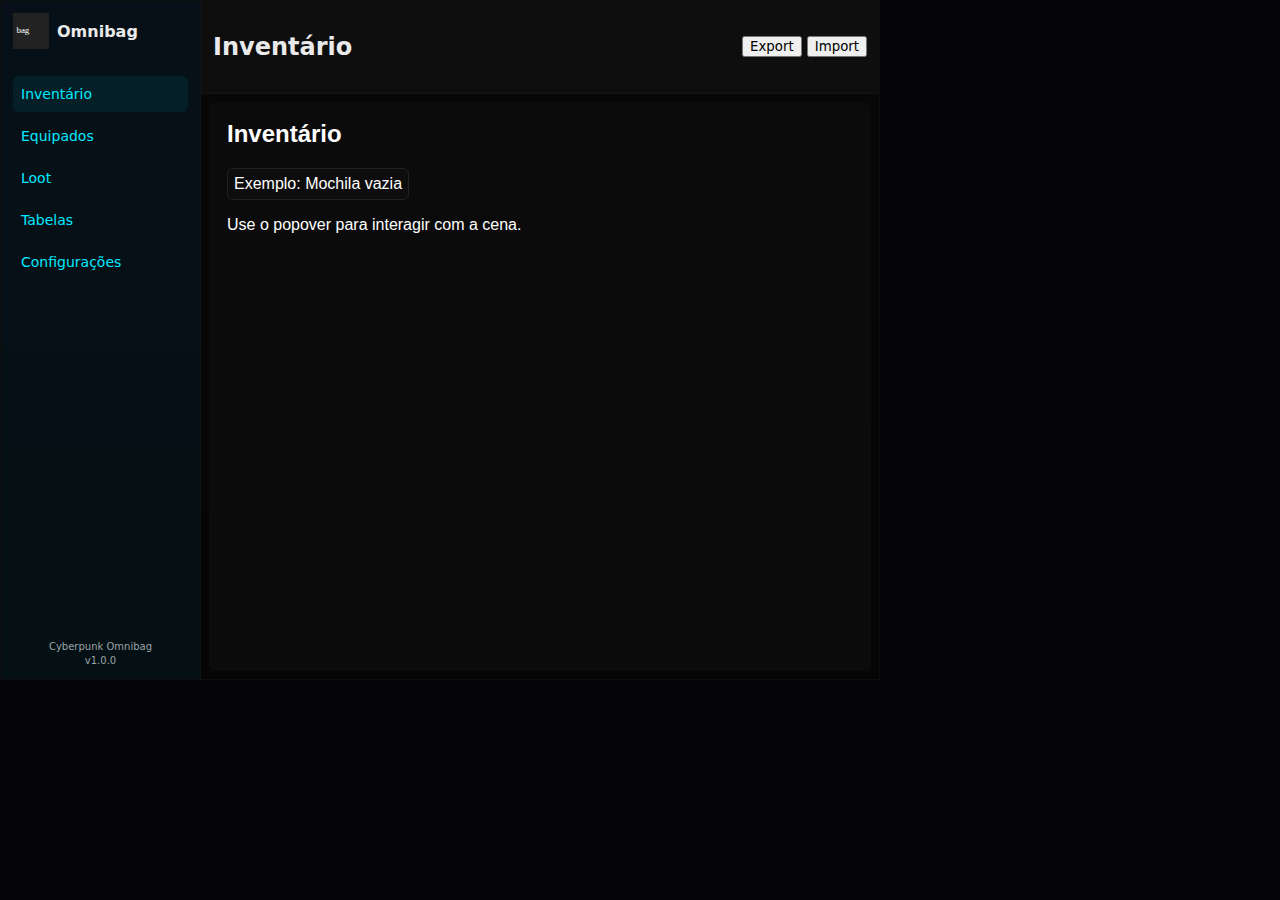
<file: index.html>
<!doctype html>
<html lang="pt-BR">
<head>
  <meta charset="utf-8" />
  <meta name="viewport" content="width=device-width,initial-scale=1" />
  <title>Cyberpunk Omnibag</title>
  <link rel="stylesheet" href="style.css">
  <link rel="icon" href="assets/icons/bag.svg" type="image/svg+xml" />
</head>
<body>
  <div class="omnibag-root sidebar-layout">
    <aside class="omnibag-side">
      <div class="brand">
        <img src="assets/icons/bag.svg" alt="bag" />
        <h1>Omnibag</h1>
      </div>
      <nav class="side-nav">
        <button class="side-btn active" data-panel="panels/inventory.html">Inventário</button>
        <button class="side-btn" data-panel="panels/equipped.html">Equipados</button>
        <button class="side-btn" data-panel="panels/loot.html">Loot</button>
        <button class="side-btn" data-panel="panels/tables.html">Tabelas</button>
        <button class="side-btn" data-panel="panels/settings.html">Configurações</button>
      </nav>
      <div class="side-footer">
        <small>Cyberpunk Omnibag<br/>v1.0.0</small>
      </div>
    </aside>

    <main class="omnibag-main">
      <header class="main-header">
        <div class="main-title"><h2 id="panel-title">Inventário</h2></div>
        <div class="main-actions">
          <button id="btn-export">Export</button>
          <button id="btn-import">Import</button>
          <input id="import-file" type="file" accept=".json" style="display:none" />
        </div>
      </header>

      <section class="panel-container">
        <iframe id="panel-iframe" src="panels/inventory.html" frameborder="0"></iframe>
      </section>
    </main>
  </div>

  <script type="module" src="js/main.js"></script>
</body>
</html>
</file>
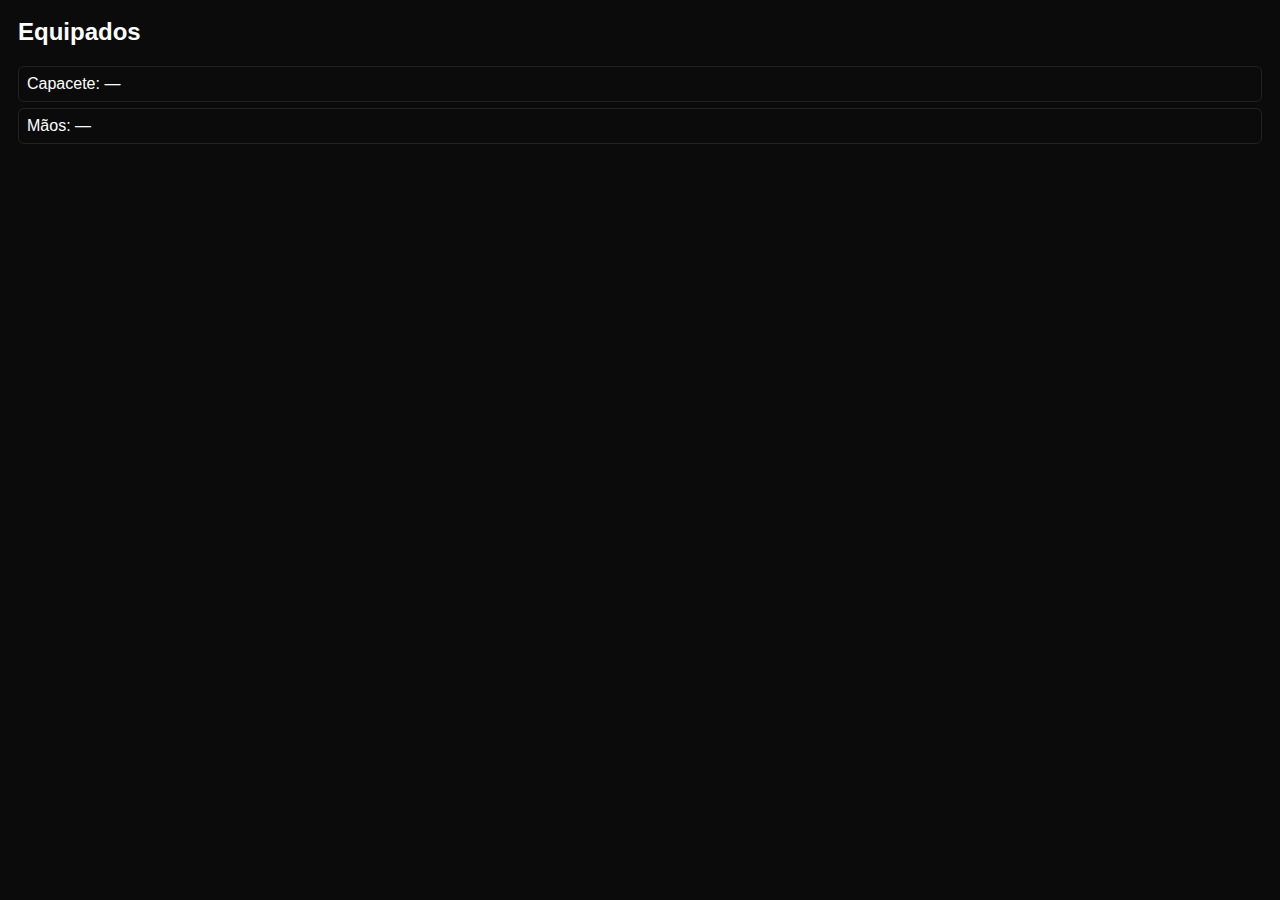
<file: panels/equipped.html>
<!doctype html><html><head><meta charset="utf-8"><title>Equipados</title><style>body{font-family:Arial,monospace;color:#fff;background:#0b0b0b;padding:10px}h2{margin-top:0}.slot{border:1px solid #222;padding:8px;border-radius:6px;margin-bottom:6px}</style></head><body><h2>Equipados</h2><div class="slot">Capacete: —</div><div class="slot">Mãos: —</div></body></html>
</file>
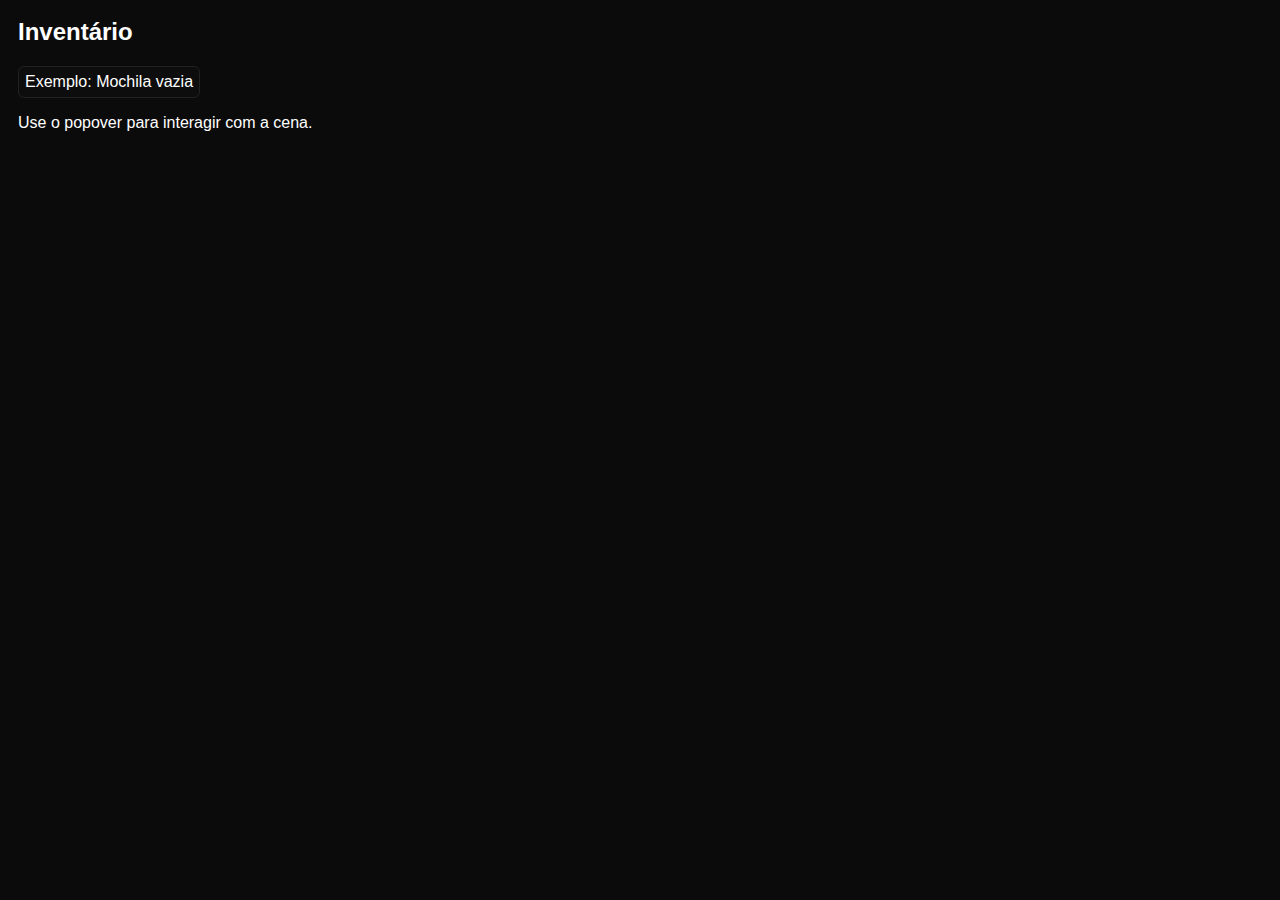
<file: panels/inventory.html>
<!doctype html><html><head><meta charset="utf-8"><title>Inventário</title><style>body{font-family:Arial,monospace;color:#fff;background:#0b0b0b;padding:10px}h2{margin-top:0} .bags{display:flex;gap:6px;flex-wrap:wrap} .bag{padding:6px;border:1px solid #222;background:#0d0d0d;border-radius:6px}</style></head><body><h2>Inventário</h2><div class="bags"><div class="bag">Exemplo: Mochila vazia</div></div><p>Use o popover para interagir com a cena.</p><script type="module" src="../js/inventory.js"></script>
</body></html>
</file>
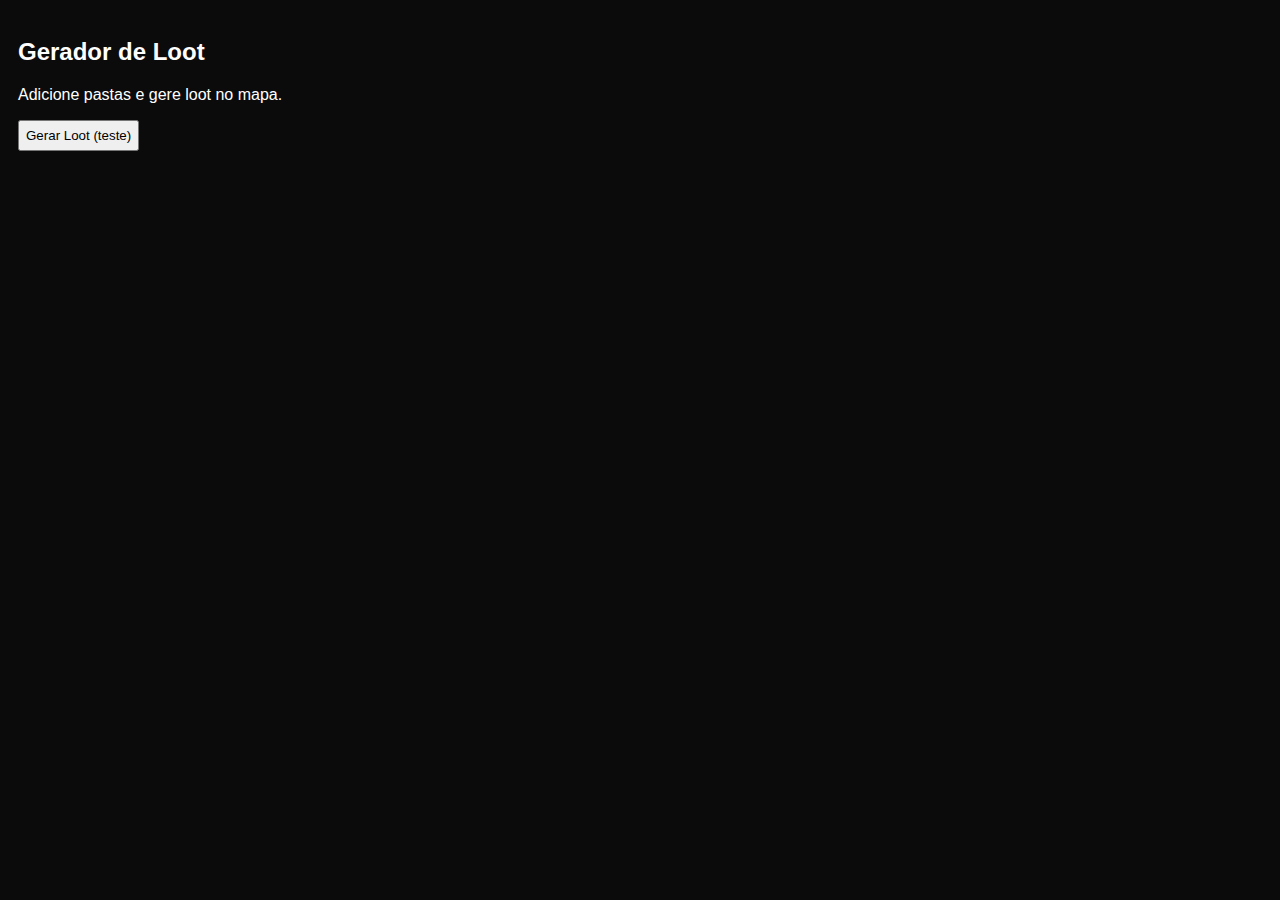
<file: panels/loot.html>
<!doctype html><html><head><meta charset="utf-8"><title>Loot</title><style>body{font-family:Arial,monospace;color:#fff;background:#0b0b0b;padding:10px}button{padding:6px}</style></head><body><h2>Gerador de Loot</h2><p>Adicione pastas e gere loot no mapa.</p><button onclick="parent.postMessage({omnibag:'generateLoot'},'*')">Gerar Loot (teste)</button></body></html>
</file>
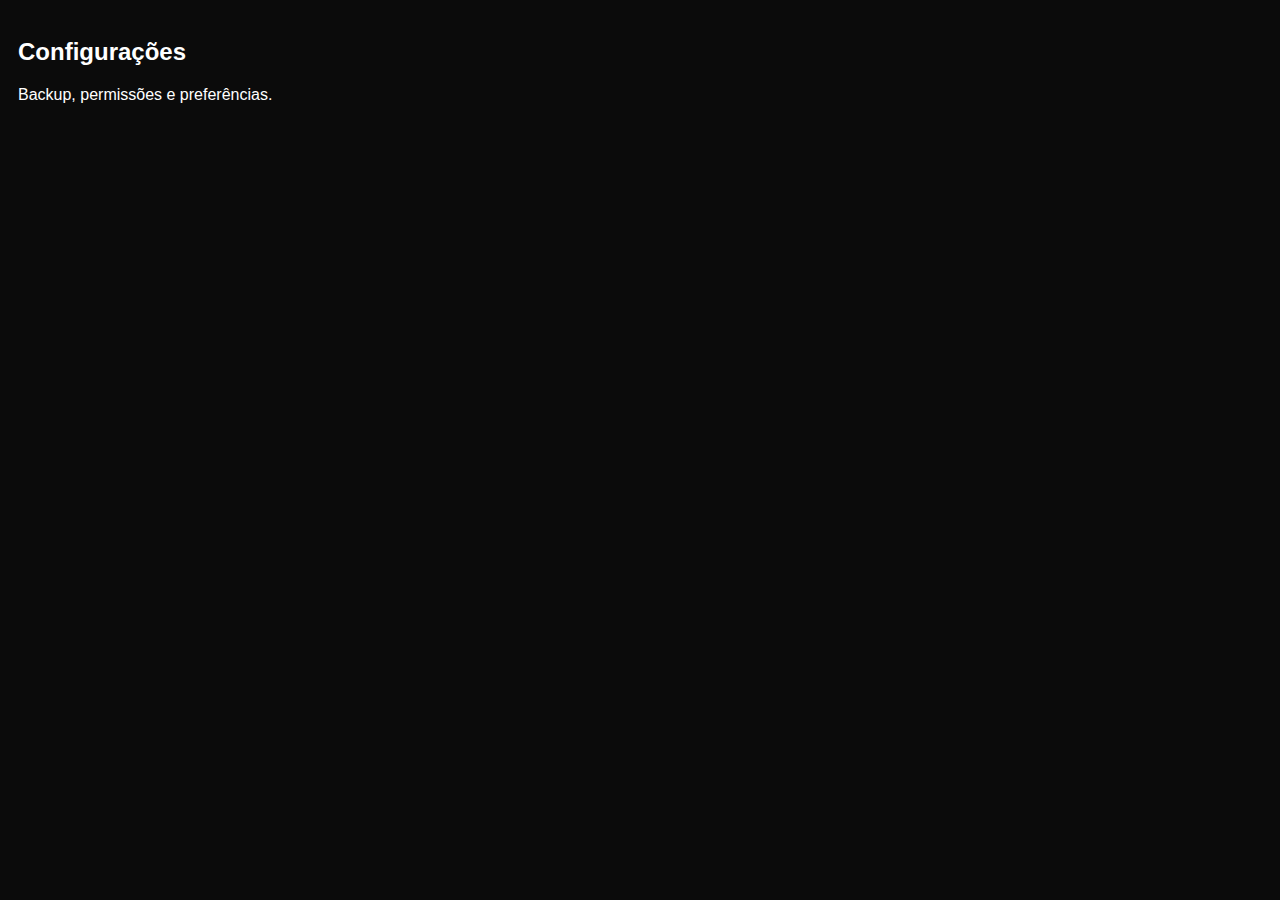
<file: panels/settings.html>
<!doctype html><html><head><meta charset="utf-8"><title>Configurações</title><style>body{font-family:Arial,monospace;color:#fff;background:#0b0b0b;padding:10px}</style></head><body><h2>Configurações</h2><p>Backup, permissões e preferências.</p></body></html>
</file>
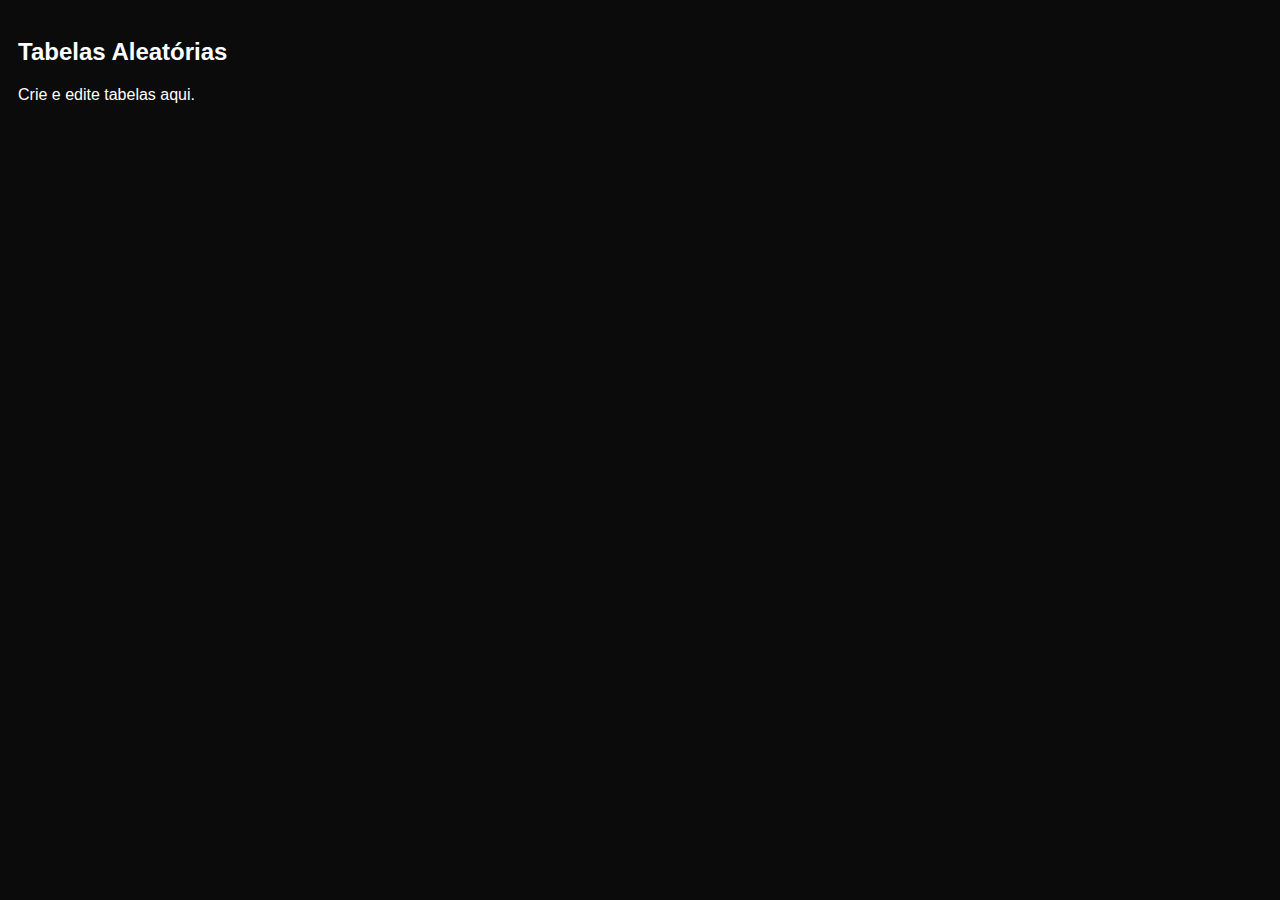
<file: panels/tables.html>
<!doctype html><html><head><meta charset="utf-8"><title>Tabelas</title><style>body{font-family:Arial,monospace;color:#fff;background:#0b0b0b;padding:10px}</style></head><body><h2>Tabelas Aleatórias</h2><p>Crie e edite tabelas aqui.</p></body></html>
</file>
<file: style.css>
:root{
  --bg:#040406;
  --panel:#0d0d10;
  --accent:#00eaff;
  --muted:#9aa3a8;
  --glass: rgba(255,255,255,0.03);
}
*{box-sizing:border-box}
body{margin:0;font-family:Inter,UI-sans-serif,system-ui,Arial,Helvetica,sans-serif;background:var(--bg);color:#eaeaea}
.omnibag-root{display:flex;height:680px;width:880px;border:1px solid rgba(255,255,255,0.03);background:linear-gradient(180deg,#070708, #050506)}
.sidebar-layout .omnibag-side{width:200px;background:linear-gradient(180deg,#071018,#041014);padding:12px;display:flex;flex-direction:column;align-items:stretch;border-right:1px solid rgba(255,255,255,0.02)}
.brand{display:flex;align-items:center;gap:8px;padding-bottom:8px;border-bottom:1px solid rgba(255,255,255,0.02);margin-bottom:8px}
.brand img{width:36px;height:36px}
.brand h1{font-size:16px;margin:0}
.side-nav{display:flex;flex-direction:column;gap:6px;margin-top:10px}
.side-btn{background:none;border:0;color:var(--accent);padding:10px 8px;text-align:left;border-radius:6px;cursor:pointer;font-size:14px}
.side-btn:hover{background:rgba(0,234,255,0.05)}
.side-btn.active{background:rgba(0,234,255,0.07);box-shadow:0 0 6px rgba(0,234,255,0.04)}
.side-footer{margin-top:auto;padding-top:12px;color:var(--muted);font-size:12px;text-align:center}

.omnibag-main{flex:1;display:flex;flex-direction:column}
.main-header{display:flex;justify-content:space-between;align-items:center;padding:12px;border-bottom:1px solid rgba(255,255,255,0.03);background:var(--glass)}
.panel-container{flex:1;display:block;padding:8px}
.panel-container iframe{width:100%;height:100%;border-radius:6px;background:#000}
button{font-family:inherit}
</file>
